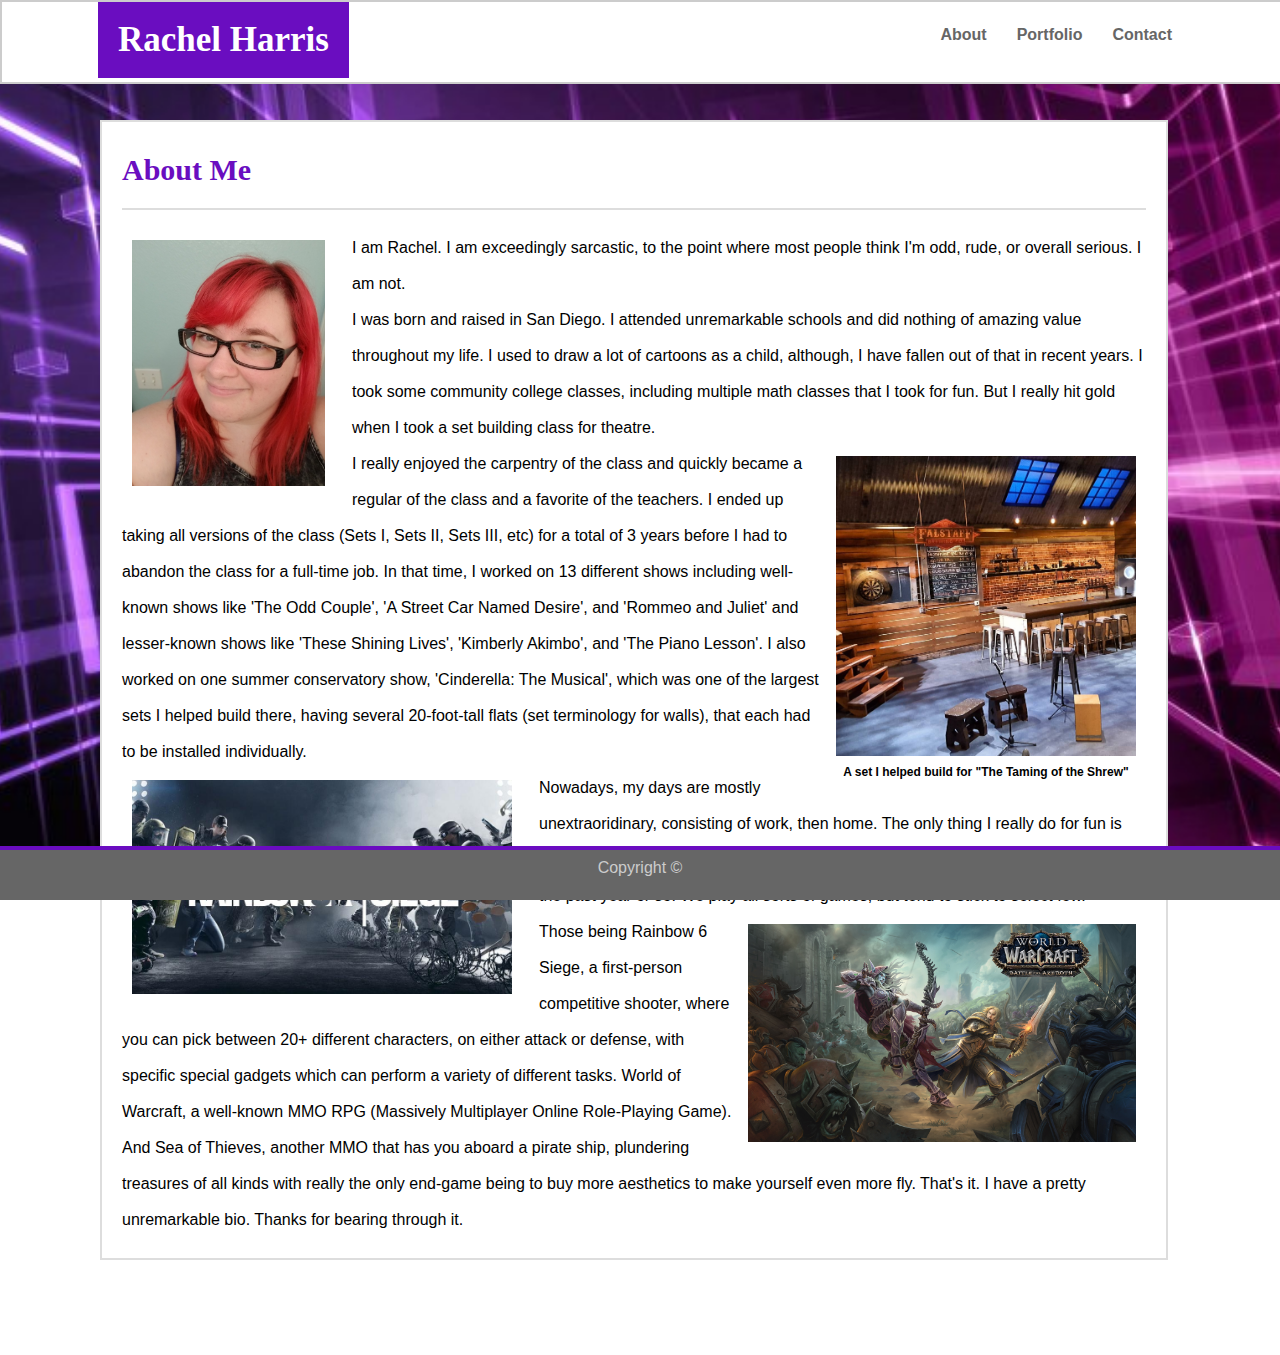
<file: index.html>
<!DOCTYPE html>

<html>

    <head>

        <meta name="viewport" content="width=device-width, initial-scale=1">
    
        <title>About Rachel</title>

        <link rel="shortcut icon" type="image/jpg" href="assets/images/favicon.jpg">

        <link rel="stylesheet" type="text/css" a href="assets/css/style.css">

        <link rel="stylesheet" type="text/css" a href="assets/css/reset.css">
    
    </head>
    
    <body>

        <div class="nav">
        
                <h1 class="my-name">Rachel Harris</h1>

                <a href="contact.html" class="nav-button1">Contact</a>
        
                <a href="portfolio.html" class="nav-button">Portfolio</a>
        
                <a href="index.html" class="nav-button">About</a>
        
        </div>
    
        <section class="main-content">
    
            <div>
    
                <h1 class="main-header">About Me</h1>

                <div id="bio">    
                
                    <img id="my-face" src="assets/images/my-face.jpg" alt="My Face">

                    <p>I am Rachel. I am exceedingly sarcastic, to the point where most people think I'm odd, rude, or overall serious. I am not.</p> 
                    
                    <p>I was born and raised in San Diego. I attended unremarkable schools and did nothing of amazing value throughout my life. I used to draw a lot of cartoons as a child, although, I have fallen out of that in recent years. I took some community college classes, including multiple math classes that I took for fun. But I really hit gold when I took a set building class for theatre.</p>
                    
                    <div id="set-box">
                    
                        <img id="set-design" src="assets/images/set-design.jpg" alt="Set Design">

                        <p>A set I helped build for "The Taming of the Shrew"</p>

                    </div>

                    <p>I really enjoyed the carpentry of the class and quickly became a regular of the class and a favorite of the teachers. I ended up taking all versions of the class (Sets I, Sets II, Sets III, etc) for a total of 3 years before I had to abandon the class for a full-time job. In that time, I worked on 13 different shows including well-known shows like 'The Odd Couple', 'A Street Car Named Desire', and 'Rommeo and Juliet' and lesser-known shows like 'These Shining Lives', 'Kimberly Akimbo', and 'The Piano Lesson'. I also worked on one summer conservatory show, 'Cinderella: The Musical', which was one of the largest sets I helped build there, having several 20-foot-tall flats (set terminology for walls), that each had to be installed individually.</p>

                    <img id="rainbow-six-siege" src="assets/images/rainbow-six-siege.jpeg" alt="Rainbow Six Siege">
                        
                    <p>Nowadays, my days are mostly unextraoridinary, consisting of work, then home. The only thing I really do for fun is gaming. I play online PC games with a set group of gaming friends I have made over the past year or so. We play all sorts of games, but tend to stick to select few.</p>
                    
                    <img id="world-of-warcraft" src="assets/images/world-of-warcraft.jpg" alt="World of Warcraft">

                    <p>Those being Rainbow 6 Siege, a first-person competitive shooter, where you can pick between 20+ different characters, on either attack or defense, with specific special gadgets which can perform a variety of different tasks. World of Warcraft, a well-known MMO RPG (Massively Multiplayer Online Role-Playing Game). And Sea of Thieves, another MMO that has you aboard a pirate ship, plundering treasures of all kinds with really the only end-game being to buy more aesthetics to make yourself even more fly. That's it. I have a pretty unremarkable bio. Thanks for bearing through it.</p>

                </div>

            </div>

        </section>

        <section class="footer">
            
            <p>Copyright ©</p>
        
        </section>

    </body>
</html>
</file>
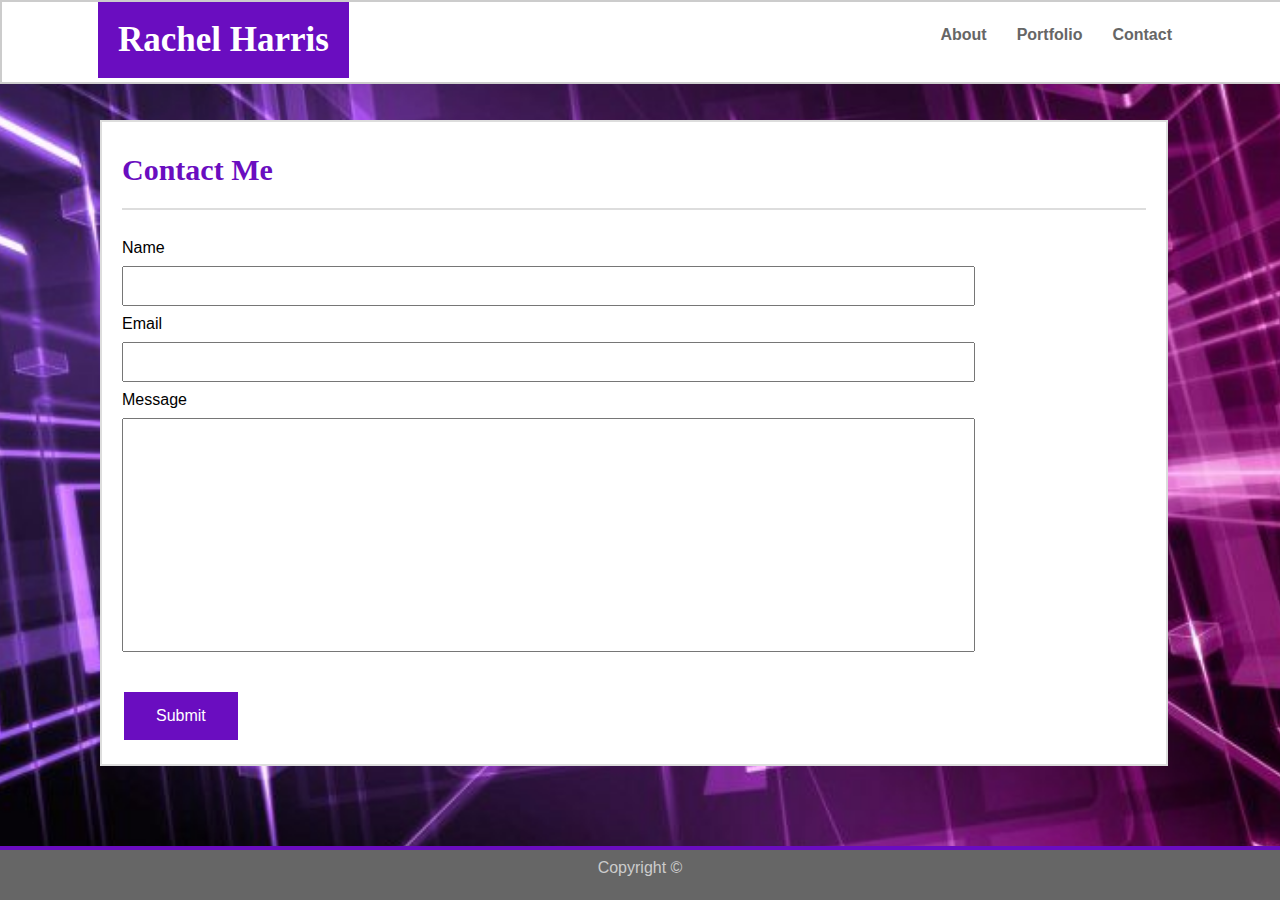
<file: contact.html>
<!DOCTYPE html>

<html>

    <head>

        <meta name="viewport" content="width=device-width, initial-scale=1">
    
        <title>Contact Rachel</title>

        <link rel="shortcut icon" type="image/jpg" href="assets/images/favicon.jpg">

        <link rel="stylesheet" type="text/css" a href="assets/css/style.css">

        <link rel="stylesheet" type="text/css" a href="assets/css/reset.css">
    
    </head>
    
    <body>
    
        <div class="nav">
    
            <h1 class="my-name">Rachel Harris</h1>
        
                <a href="contact.html" class="nav-button1">Contact</a>
            
                <a href="portfolio.html" class="nav-button">Portfolio</a>
        
                <a href="index.html" class="nav-button">About</a>
        
        </div>

        <section class="main-content">

            <h1 class="main-header">Contact Me</h1>
            
                <div>

                    <form id="form">

                        Name<br>
                        
                        <input id="name" type="text" name="name">
                        <br>
                        
                        Email<br>
                        <input id="email" type="text" name="email">
                        <br>

                        Message<br>
                        
                        <input id="message" type="text" name="message">
                        <br><br>
                        
                        <input id="submit-button" type="submit" value="Submit">
                    
                    </form>
                
                </div>

        </section>

        <section class="footer">
        
            <p>Copyright ©</p>
        
        </section>
    
    </body>

</html>
</file>
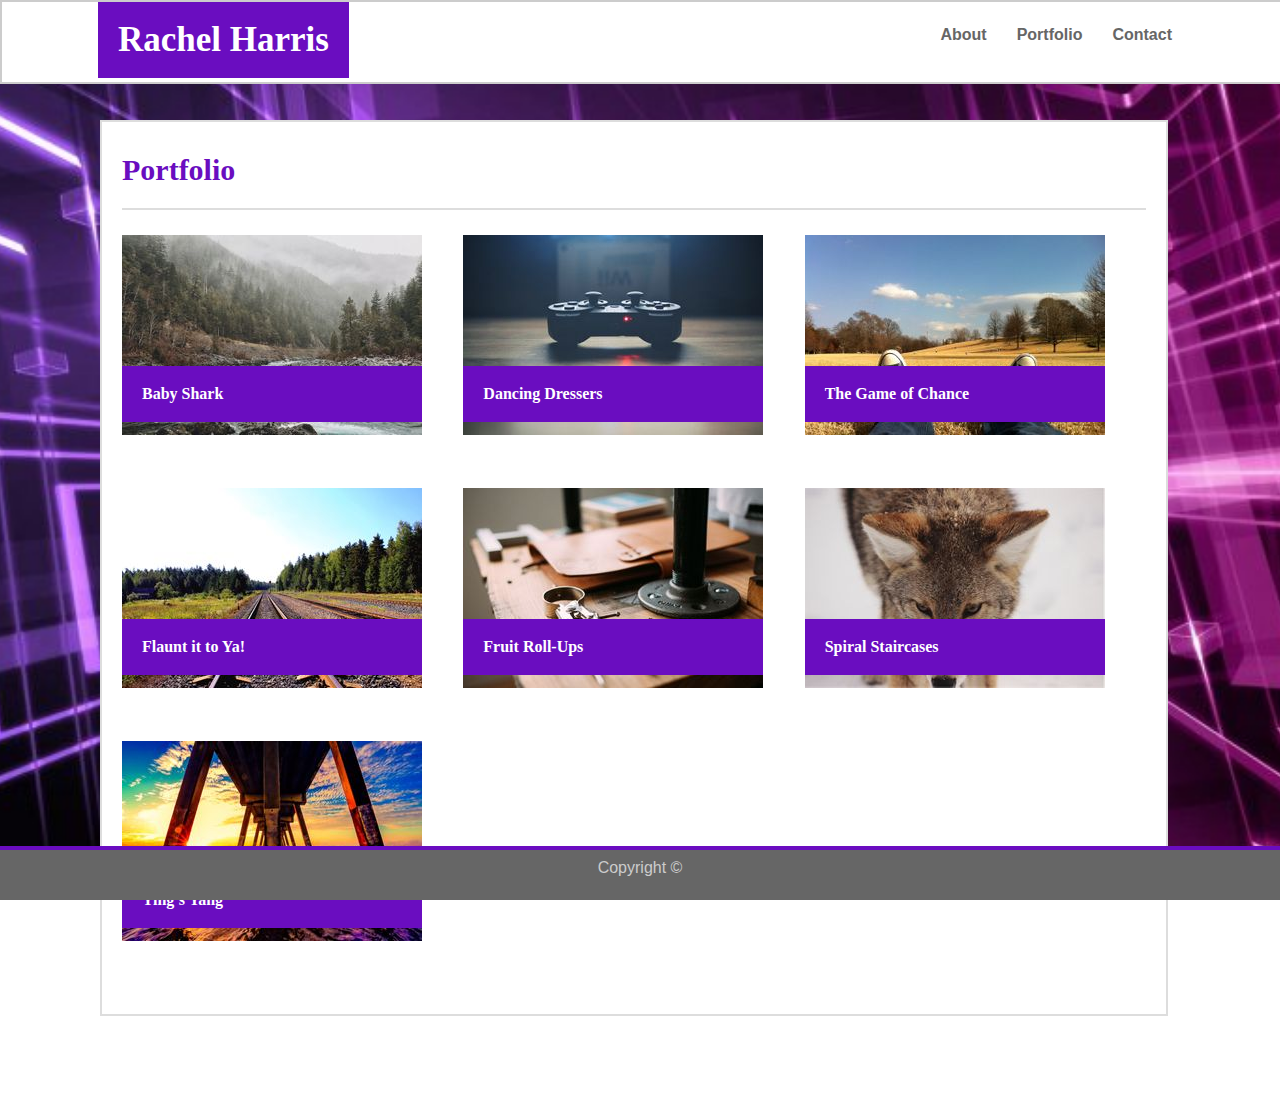
<file: portfolio.html>
<!DOCTYPE html>

<html>

    <head>

        <meta name="viewport" content="width=device-width, initial-scale=1">
    
        <title>Rachel's Portfolio</title>

        <link rel="shortcut icon" type="image/jpg" href="assets/images/favicon.jpg">

        <link rel="stylesheet" type="text/css" a href="assets/css/style.css">

        <link rel="stylesheet" type="text/css" a href="assets/css/reset.css">
    
    </head>
    
    <body>
    
        <div class="nav">
    
            <h1 class="my-name">Rachel Harris</h1>

                <a href="contact.html" class="nav-button1">Contact</a>
            
                <a href="portfolio.html" class="nav-button">Portfolio</a>
        
                <a href="index.html" class="nav-button">About</a>

        </div>

        <section class="main-content">

            <h1 class="main-header">Portfolio</h1>

            <div id="portfolio-pics">
                
                <div class="portfolio-image">
                
                    <img src="assets/images/portfolio-1.jpg" alt="Port 1">
                    <div class="port-labels">Baby Shark</div>
                
                </div>
                
                <div class="portfolio-image">
                
                    <img src="assets/images/portfolio-2.jpg" alt="Port 2">
                    <div class="port-labels">Dancing Dressers</div>
                
                </div>
                
                <div class="portfolio-image">
                
                    <img src="assets/images/portfolio-3.jpg" alt="Port 3">
                    <div class="port-labels">The Game of Chance</div>
                
                </div>
                
                <div class="portfolio-image">
                
                    <img src="assets/images/portfolio-4.jpg" alt="Port 4">
                    <div class="port-labels">Flaunt it to Ya!</div>
                
                </div>
                
                <div class="portfolio-image">
                
                    <img src="assets/images/portfolio-5.jpg" alt="Port 5">
                    <div class="port-labels">Fruit Roll-Ups</div>
                
                </div>
                
                <div class="portfolio-image">
                
                    <img src="assets/images/portfolio-6.jpg" alt="Port 6">
                    <div class="port-labels">Spiral Staircases</div>
                
                </div>
                
                <div class="portfolio-image">
                
                    <img src="assets/images/portfolio-7.jpg" alt="Port 7">
                    <div class="port-labels">Ying's Yang</div>
                
                </div>
            
            </div>

        </section>

        <section class="footer">
                
            <p>Copyright ©</p>
            
        </section>
    
    </body>

</html>
</file>
<file: assets/css/style.css>
body {
    color: black;
    line-height: 36px !important;
    background-image: url(../images/background.jpg);
    background-position: center;
    background-attachment: fixed;
    background-repeat: no-repeat;
    background-size: cover;
}

.my-name {
    color: #ffffff;
    background-color: rgb(106, 13, 192);
    font-size: 35px;
    font-weight: bold;
    float: left;
    padding: 20px;
    margin-left: 98px;
    position: fixed;
    left: 0;
    top: 2px;
    z-index: 1;
}

.nav {
    font-family: Georgia, 'Times New Roman', Times, serif;
    background-color: #ffffff;
    border: #cccccc solid 2px;
    margin: 0px;
    font-weight: bold;
    position: fixed;
    left: 0;
    top: 0;
    width: 100%;
    height: 80px;
    padding-right: 100px;
    z-index: 1;
}

.nav-button {
    float: right;
    padding: 10px;
    margin: 5px;
    text-decoration: none;
    color: #666666;
    font-family: Arial, Helvetica, sans-serif;
    transition-duration: 0.4s;
}

.nav-button1 {
    float: right;
    padding: 10px;
    margin: 5px 100px 5px 5px;
    text-decoration: none;
    color: #666666;
    font-family: Arial, Helvetica, sans-serif;
    transition-duration: 0.4s;
}

.nav-button:hover {
    background-color: #636262;
    color: #ffffff;
}

.nav-button1:hover {
    background-color: #636262;
    color: #ffffff;
}

.main-header {
    color: rgb(106, 13, 192);
    font-family: Georgia, 'Times New Roman', Times, serif;
    font-size: 30px;
    font-weight: bold;
    padding-bottom: 20px;
    padding-top: 10px;
    border-bottom: #dddddd solid 2px;
}

.main-content {
    background-color: #ffffff;
    border: #dddddd solid 2px;
    font-family: Arial, Helvetica, sans-serif;
    width: 80%;
    height: 100%;
    margin: 120px 100px 95px 100px;
    padding: 20px;
    align-content: center;
}

.footer {
    background-color: #666666;
    border-top: rgb(106, 13, 192) solid 4px;
    position: fixed;
    bottom: 0;
    left: 0;
    width: 100%;
    height: 50px;
}

.footer p {
    vertical-align: bottom;
    text-align: center;
    color: #cccccc;
    font-family: Arial, Helvetica, sans-serif;
}

#bio {
    font-family: Arial, Helvetica, sans-serif;
    background-color: #ffffff;
    padding-top: 20px;
}

#my-face {
    width: 193px;
    height: 246px;
    float: left;
    padding: 10px;
    margin-right: 17px;
}

#rainbow-six-siege {
    width: 380px;
    height: 214px;
    float: left;
    padding: 10px;
    margin-right: 17px;
}

#world-of-warcraft {
    width: 380x;
    height: 218px;
    float: right;
    padding: 10px;
}

#set-box {
    float: right;
    font-weight: bold;
    font-size: 12px;
    line-height: 20px;
    text-align: center;
    padding: 10px;
}

#set-design {
    width: 300px;
    height: 300px;
}

#form {
    padding-top: 20px;
}

#submit-button {
    background-color: rgb(106, 13, 192);
    color: #ffffff;
    border: none;
    padding: 15px 32px;
    text-align: center;
    text-decoration: none;
    display: inline-block;
    font-size: 16px;
    margin: 4px 2px;
    cursor: pointer;
    transition-duration: 0.4s;
}

#submit-button:hover {
    background-color: rgb(76, 2, 145);
}

input[type=text]:focus {
    border:#666666 solid 3px;
}

#name {
    resize: none;
    width: 80%;
    height: 6px;
    padding: 15px;
}

#email {
    resize: none;
    width: 80%;
    height: 6px;
    padding: 15px;
}

#message {
    resize: none;
    width: 80%;
    height: 200px;
    padding: 15px;
}

#portfolio-pics {
    font-family: Georgia, 'Times New Roman', Times, serif;
    padding-top: 25px;
    display: flex;
    flex-wrap: wrap;
}

.port-labels {
    color: #ffffff;
    background-color: rgb(106, 13, 192);
    font-weight: bold;
    padding: 10px 20px 10px 20px;
    width: 260px;
    position: absolute;
    left: 0;
    bottom: 26px;
}

.portfolio-image {
    position: relative;
    flex: 100px;
    margin: 0 40px 40px 0;
}

@media screen and (max-width: 980px) {

    .my-name {
        z-index: 1;
    }

    .nav {
        z-index: 1;
    }
}

@media screen and (max-width: 768px) {

    .my-name {
        z-index: 1;
    }

    .nav {
        z-index: 1;
    }
}

@media screen and (max-width: 640px) {
    
    .my-name {
        width: 100%;
        text-align: center;
        float: none;
        margin: auto;
        position: fixed;
        top: 0;
        z-index: 1;
    }

    .main-content {
        margin: 148px 20px 80px 20px;
        padding: 10px;
        width: 90%;
    }

    .nav {
        position: fixed;
        top: 76px;
        text-align: center;
        height: 45px;
        z-index: 1;
    }

    .nav-button {
        float: none;
        padding: 5px;
    }

    .nav-button1 {
        float: none;
        padding: 5px;
        margin: 10px;
    }

    #my-face {
        width: 270px;
        height: 344px;
        float: left;
        padding: 10px;
        margin-right: 17px;
    }
}
</file>
